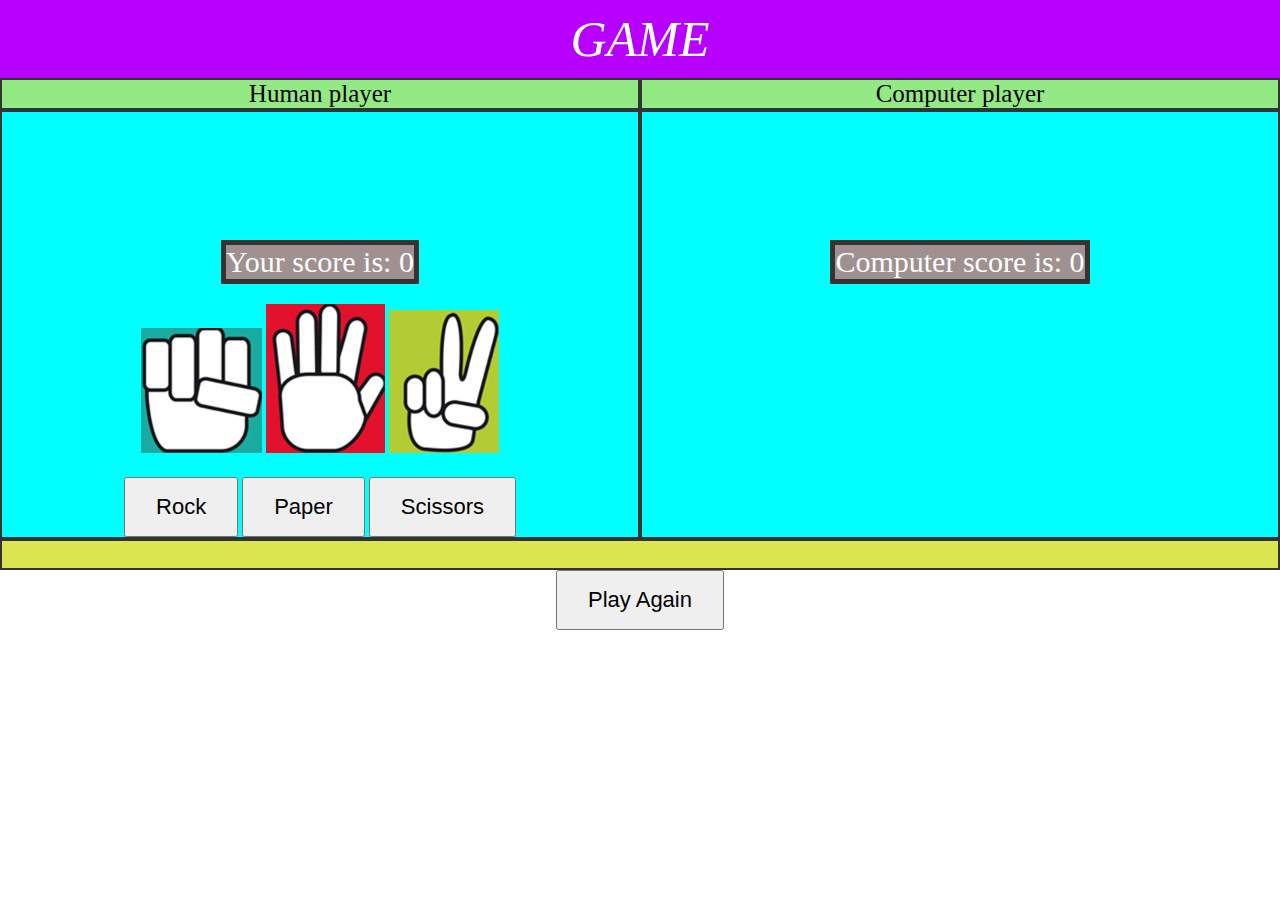
<file: index.html>
<!DOCTYPE html>
<html>
<head>  
    <meta charset="UTF-8">
    <title>Rock, paper and scissors</title>
    <link rel="stylesheet" href="style.css">
    <script src="index.js" defer></script>
</head>
<body>
<div class="flex-button">GAME</div>
<div class="display-container">
<div class="human-player">Human player</div>
<div class="computer-player">Computer player</div>
</div>
<div class="flex-container">
   <div class="game-image">
       <div id="humScore"></div>
       <div class="item">
       <img src="rock.jpg" alt ="rock image ">
       <img src="paper.jpg" alt="paper image">
       <img src="scissor.jpg" alt="scissor image">
    </div>
    <div class="item">
      <button id="roc">Rock</button>
      <button id="pap">Paper</button>
      <button id="sci">Scissors</button>
    </div>  
    </div>
   <div class="computer-game">
           <div id="comScore"></div>

       <div class="computer-result">
           <img id="showRock" src="rock.jpg" alt ="rock image">
           <img id="showPaper"src="paper.jpg" alt="paper image">
           <img id="showScissor"src="scissor.jpg" alt="scissor image">
       </div>
   </div>
</div>

<div class="text-game">
    <div id="r3"></div>
    
</div>
<div class="retry">
<button id="playAgain">Play Again</button>
</div>
</body>





</html>
</file>
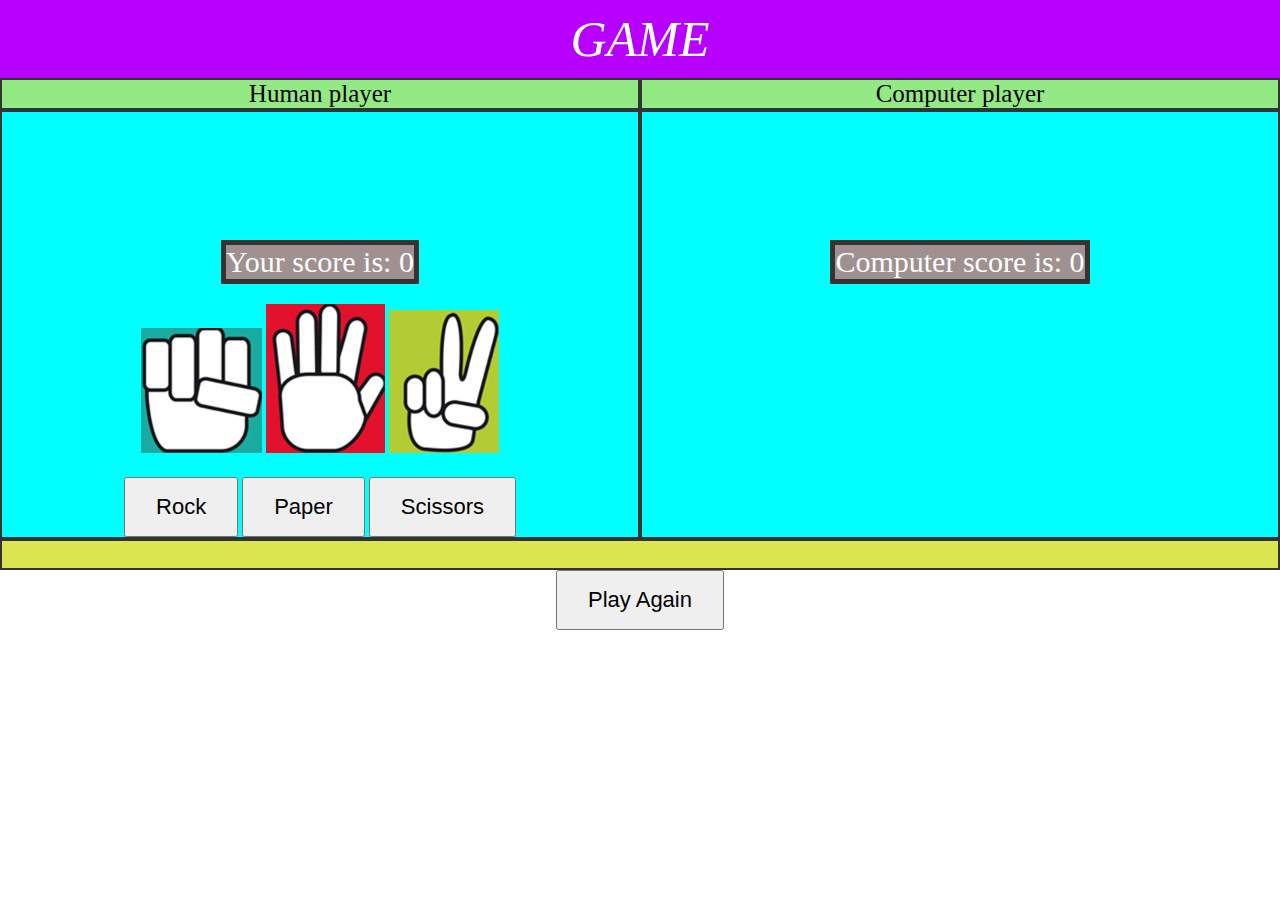
<file: Rock Paper scissors.html>
<!DOCTYPE html>
<html>
<head>  
    <meta charset="UTF-8">
    <title>Rock, paper and scissors</title>
    <link rel="stylesheet" href="style.css">
    <script src="index.js" defer></script>
</head>
<body>
<div class="flex-button">GAME</div>
<div class="display-container">
<div class="human-player">Human player</div>
<div class="computer-player">Computer player</div>
</div>
<div class="flex-container">
   <div class="game-image">
       <div id="humScore"></div>
       <div class="item">
       <img src="rock.jpg" alt ="rock image ">
       <img src="paper.jpg" alt="paper image">
       <img src="scissor.jpg" alt="scissor image">
    </div>
    <div class="item">
      <button id="roc">Rock</button>
      <button id="pap">Paper</button>
      <button id="sci">Scissors</button>
    </div>  
    </div>
   <div class="computer-game">
           <div id="comScore"></div>

       <div class="computer-result">
           <img id="showRock" src="rock.jpg" alt ="rock image">
           <img id="showPaper"src="paper.jpg" alt="paper image">
           <img id="showScissor"src="scissor.jpg" alt="scissor image">
       </div>
   </div>
</div>

<div class="text-game">
    <div id="r3"></div>
    
</div>
<div class="retry">
<button id="playAgain">Play Again</button>
</div>
</body>





</html>
</file>
<file: style.css>
body, html {
    height: 100%;
    margin: 0;      
}
.flex-button {
    display: flex;
    justify-content: center;
    padding-block: 10px;
    background-color: rgb(183, 0, 255);
    font-size: 50px;
    color: white;
    font-style: italic;
}
.display-container {
    display: flex;
}
.computer-player {
    display: flex;
    width: 50%;
    justify-content: center;
    border: solid 2px #333;
    background-color: rgba(59, 215, 32, 0.552);
    font-size: 25px;
}
.human-player {
    display: flex;
    width: 50%;
    justify-content: center;
    background-color: rgba(59, 215, 32, 0.552);
    border: solid 2px  #333; 
    font-size: 25px;
}
.game-image {
    display: flex;
    width: 50%;
    border: 2px solid #333;
    padding-top: 10%;     
    background-color: aqua; 
    align-items: center;
    flex-direction: column;   
} 
.item {
    text-align: center;
    margin-top: 20px
}
button {
    padding: 15px 30px;
    font-size: 22px;
}
.flex-container {
    display:flex; 
}
.computer-game {
    display: flex;
    background-color: aqua;
    width: 50%;
    border: 2px solid #333;
    flex-direction: column;   
    align-items: center;
    padding-top: 10%;
    gap: 16px;
}
.text-game {
    border:solid 2px #333;
    background-color: rgb(219, 229, 79); 
    font-size: 20px;
    display: flex;
    justify-content: center; 
}
.computer-result {
   display: flex;
   
}
.retry {
   display: flex;
   justify-content: center;
}
#showRock, #showPaper, #showScissor {
   display: none;
   max-width: 100%;
}
#humScore, #comScore{
    display: flex;
    border: solid 5px #333;
    background-color: rgb(160, 145, 145);
    font-size: 30px;
    color: rgb(255, 255, 255);   
}
h1 {
    text-align: center;
 }
</file>
